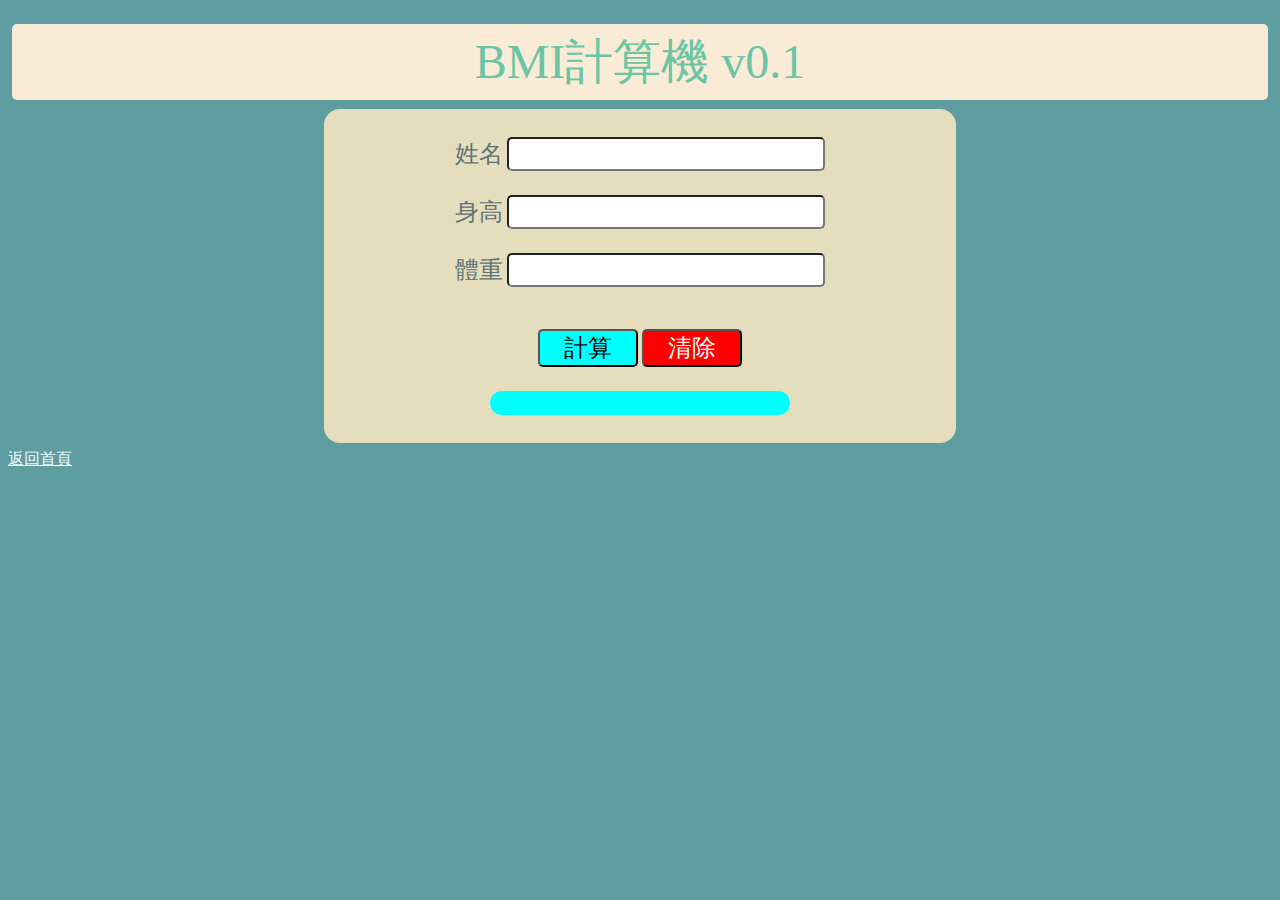
<file: bmi.html>
<!DOCTYPE html>
<html lang="zh-Hant">

<head>
    <meta charset="UTF-8">
    <meta name="viewport" content="width=device-width, initial-scale=1.0">
    <title>BMI計算機</title>
    <link rel="stylesheet" href="/css/style.css">
    <style>
        body {
            background-color: cadetblue;
            background-image: none;
        }

        form {
            background-image: none;
        }

        @media screen and (max-width:1024px) {
            form {
                width: 80%;
                font-size: 12px;
            }

        }

        @media screen and (max-width:768px) {
            form {
                width: 100%;
                font-size: 12px;
            }

        }

        #bmi {
            font-size: 32px;
            color: brown;
        }

        #comment {
            font-size: 24px;
        }

        #result {
            width: 300px;
            background-color: aqua;
            margin: 12px auto;
            border-radius: 12px;
            padding: 12px 0px;
        }
    </style>
</head>

<body>
    <div class="container">
        <div class="title">BMI計算機 v0.1</div>
        <form action="">
            <label for="username">姓名</label>
            <input type="text" name="username" id="username">
            <br>
            <label for="height">身高</label>
            <input type="number" step="0.1" name="height" id="height" required>
            <br>
            <label for="weight">體重</label>
            <input type="number" step="0.1" name="weight" id="weight" required>
            <br><br>
            <button type="button" onclick="calcBmi()">計算</button>
            <button type="button" onclick="cleanForm()" style="background-color: red; color:white;">清除</button>
            <div id="result">
                <div id="bmi">

                </div>
                <div id="comment">

                </div>
            </div>
        </form>
        <a href="index.html">返回首頁</a>
    </div>
    <script src="./js/bmi.js"></script>
</body>


</html>
</file>
<file: css/style.css>
body {
    /* background-color: #B2A59B; */
    background-color: #607274;
    background-image: url(/img/pic-1.jpg);
    background-size: contain;
    color: #FAEED1;
    font-family: 'Times New Roman', Times, serif;
}

#container {
    padding: 1rem;
}

.title {
    background-color: antiquewhite;
    color: rgb(107, 197, 164);
    font-size: 3rem;
    text-align: center;
    border-radius: 5px;
    margin: 24px 4px 9px;
    padding: 6px;
}

#post-form {
    text-align: center;
}

form {
    text-align: center;
    width: 50%;
    background-color: #E4DEBE;
    background-image: url(/img/pic-1.jpg);
    background-size: cover;
    color: #607274;
    padding: 1rem 0;
    border-radius: 1rem;
    margin: 6px auto;
}

#info {
    background-color: #4F6F52;
    color: #D2E3C8;
}

input,
textarea,
label,
button {
    text-align: center;
    margin: 12px 0;
    font-size: 24px;
    border-radius: 5px;
}

button {
    background-color: aqua;
    width: 100px;
}

a {
    color: aliceblue;
}

a:hover {
    color: greenyellow;
}

a:active {
    color: #ff1e00;
}

@media screen and (max-width:1024px) {
    textarea {
        width: 80%;
    }

    form {
        width: 80%;
        font-size: 12px;
    }

}

@media screen and (max-width:768px) {
    textarea {
        width: 100%;
    }

    form {
        width: 100%;
        font-size: 12px;
    }

}
</file>
